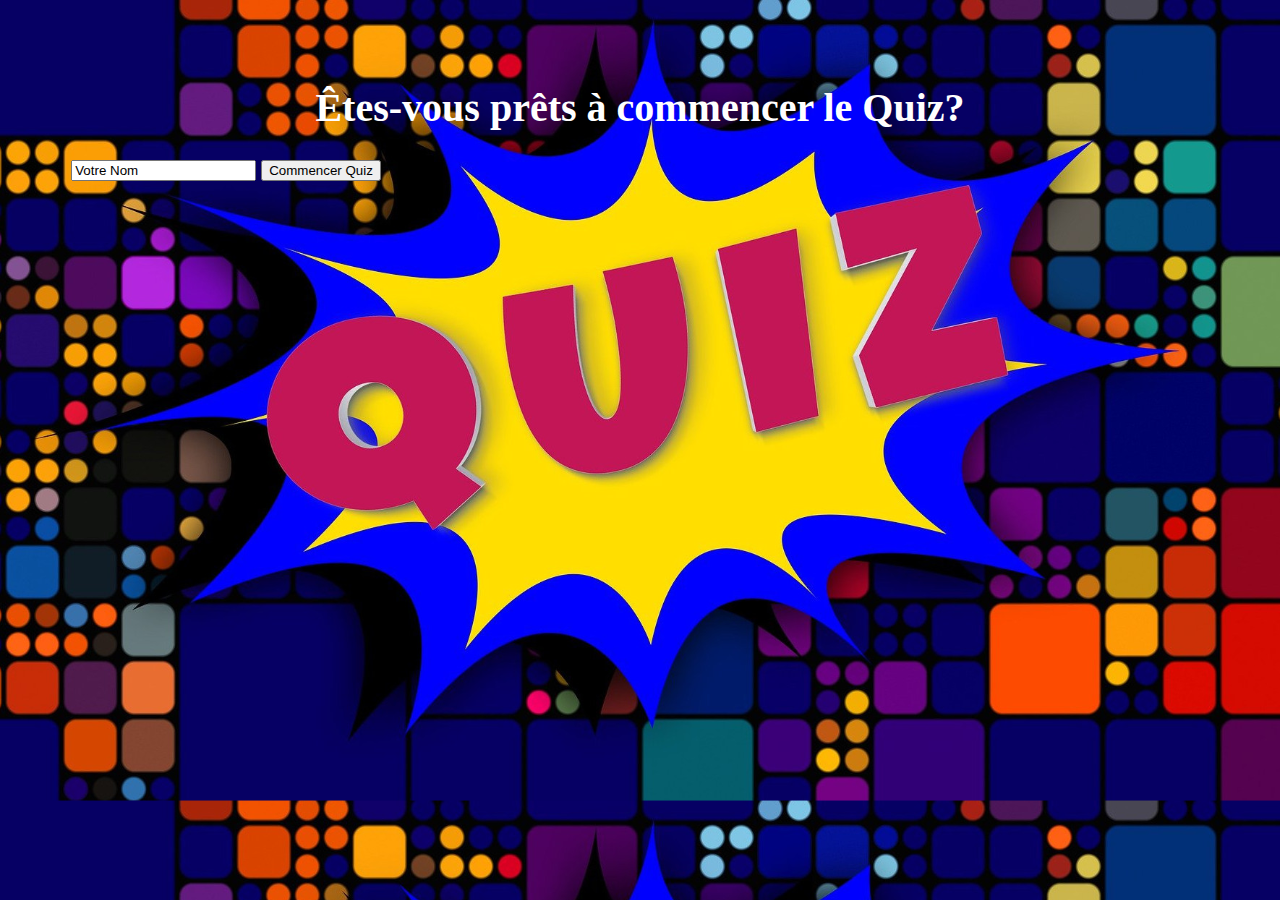
<file: index.html>
<!DOCTYPE html>
<html lang="en">

<head>
    <meta charset="utf-8" />
    <meta name="viewport" content="width=device-width" />
    <title>Quiz Challenge</title>
    <link href="style.css" rel="stylesheet" type="text/css" />
</head>

<body>
    <div id="welcome">
        <h1 class="topic"> Êtes-vous prêts à commencer le Quiz?</h1>
        <input type="text" id="name" value='Votre Nom' />
        <button id="buttonStart">Commencer Quiz</button>
    </div>
    <div id="questions" class="content" hidden>
        <section id="currentTime"></section>
        <h1 id="questionTitle"> </h1>
        <section id="divQuestion"></section>
        <button class="but" id="buttonNextQuestion">Question Suivante >></button>
        <section id="divResult"></section>
    </div>
    <div id="result" class="content" hidden>
        <h1> Résultat:</h1>
        <div id="divScore"></div>
    </div>
    <script src="script.js"></script>
</body>

</html>
</file>
<file: style.css>
{
     box-sizing: border-box;
     padding: 0;
     margin: 0;
 }
 
 body {
     height: 500px;
     background-image: url("images/quiz.jpg");
     background-size: cover;
     vertical-align: middle;
 }
 
 #divResult {
     margin: 1%;
     padding: 5% 5%;
     text-align: center;
     background-color: rgba(255, 255, 255, 0.8);
     color: black;
     font-size: 18px;
     font-weight: bold;
 }
 
 #welcome {
     margin: auto;
     margin-top: 2%;
     width: 90%;
     height: 90%;
     padding: 0% 2%;
     font-family: "Corben", serif;
     font-size: 20px;
     color: white;
 }
 
 input.radio {
     border-radius: 50%;
     width: 16px;
     height: 16px;
     border: 3px solid black;
     margin-right: 5px;
     position: relative;
     top: 4px;
 }
 
 .topic {
     padding-top: 5%;
     text-align: center;
     font-family: "Cinzel Decorative", serif;
     font-size: 40px;
     color: white;
     font-weight: bold;
 }
 
 .but {
     background-color: rgb(156, 14, 102);
     border: none;
     color: black;
     padding: 15px 32px;
     text-align: center;
     text-decoration: none;
     display: inline-block;
     font-size: 16px;
     font-weight: bold;
     margin-left: 1%;
 }
 
 .startButton {
     background-color: white;
     border: none;
     color: black;
     padding: 15px 32px;
     text-align: center;
     text-decoration: none;
     display: inline-block;
     font-size: 18px;
     padding: 10px 15px;
 }
 
 li {
     list-style: none;
     margin-bottom: 10px;
     font-weight: bold;
     font-size: 16px;
     margin-top: 10px;
     margin-left: 8px;
 }
 
 label {
     padding: 0 0 0 1rem;
     position: relative;
 }
 
 #questions {
     margin: 1%;
     padding: 5% 5%;
     background-color: rgba(255, 255, 255, 0.7);
     color: black;
     font-size: 17px;
     font-weight: bold;
 }
 
 #result {
     margin: 1%;
     padding: 5% 5%;
     background-color: rgba(255, 255, 255, 0.7);
     color: black;
     font-size: 17px;
     font-weight: bold;
     margin-top: 10%;
 }
 
 #divScore {
     text-align: center;
     font-family: "Cinzel Decorative", serif;
     font-size: 30px;
     color: rgb(156, 14, 102);
     font-weight: bold;
 }
</file>
